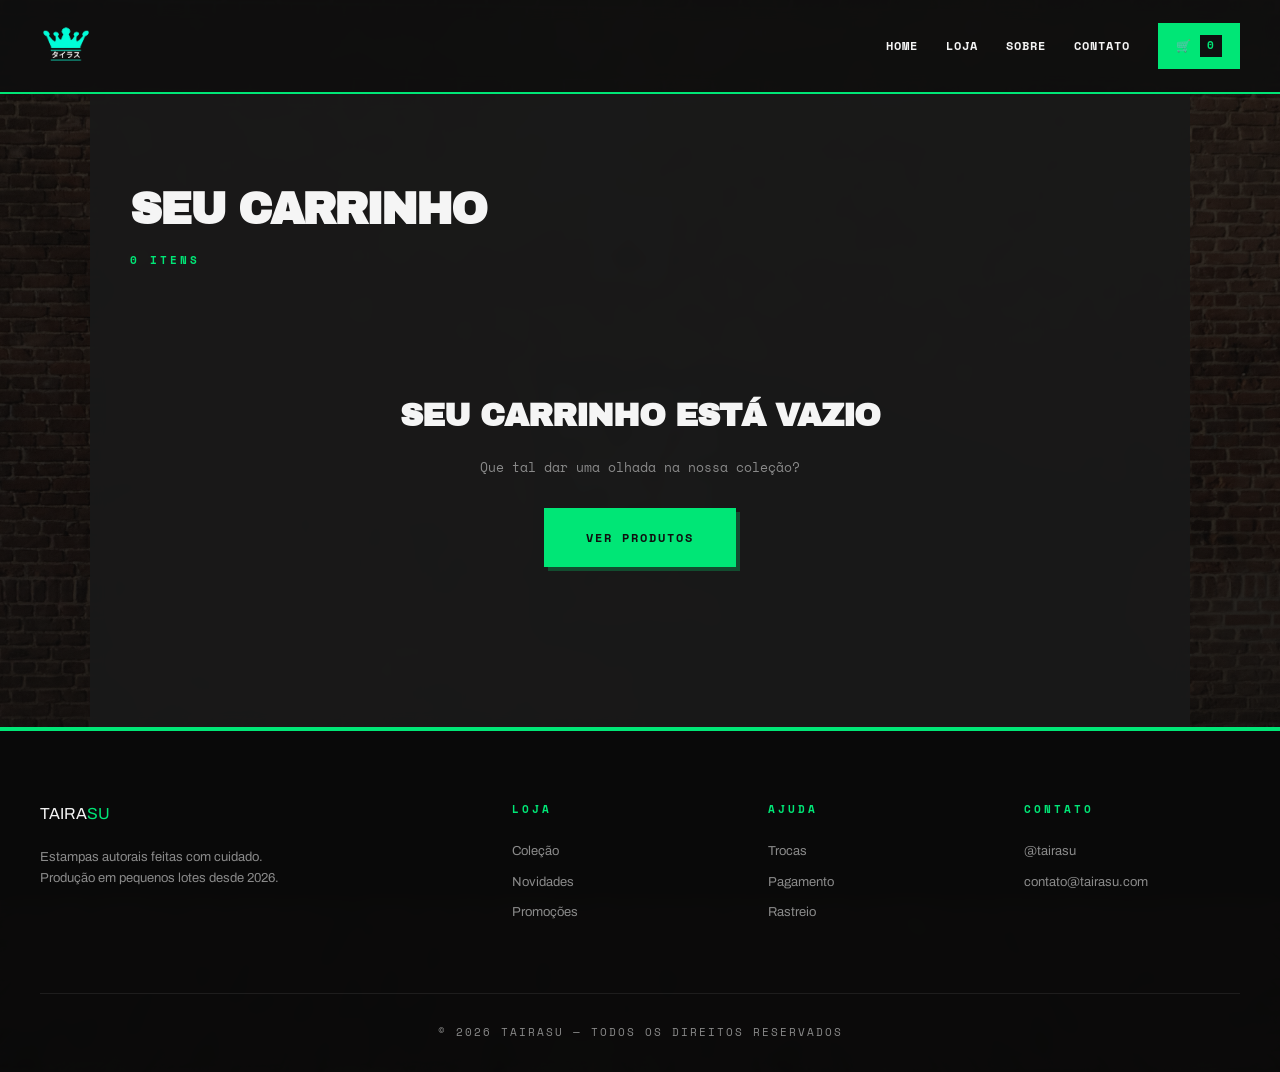
<file: carrinho.html>
<!DOCTYPE html>
<html lang="pt-BR">
<head>
  <meta charset="UTF-8">
  <meta name="viewport" content="width=device-width, initial-scale=1.0">
  <title>Carrinho — TAIRASU</title>
  <link rel="stylesheet" href="css/style.css">
</head>
<body>

  <header>
    <a href="index.html" class="logo">
  <img src="img/logo.png" alt="TAIRASU">
</a>
    <nav>
      <a href="index.html">Home</a>
      <a href="catalogo.html">Loja</a>
      <a href="index.html#sobre">Sobre</a>
      <a href="index.html#contato">Contato</a>
      <a href="carrinho.html" class="carrinho-btn">🛒 <span class="badge">0</span></a>
    </nav>
  </header>

  <div class="carrinho-wrap">
    <h1>Seu carrinho</h1>
    <p class="subtitulo" id="subtitulo">0 itens</p>
    <div id="itensCarrinho"></div>
  </div>

  <footer id="contato">
    <div class="footer-grid">
      <div>
        <div class="footer-logo">TAIRA<em>SU</em></div>
        <p>Estampas autorais feitas com cuidado.<br>Produção em pequenos lotes desde 2026.</p>
      </div>
      <div>
        <h4>LOJA</h4>
        <a href="catalogo.html">Coleção</a>
        <a href="catalogo.html">Novidades</a>
        <a href="catalogo.html">Promoções</a>
      </div>
      <div>
        <h4>AJUDA</h4>
        <a href="#">Trocas</a>
        <a href="#">Pagamento</a>
        <a href="#">Rastreio</a>
      </div>
      <div>
        <h4>CONTATO</h4>
        <a href="#">@tairasu</a>
        <a href="#">contato@tairasu.com</a>
      </div>
    </div>
    <div class="copy">© 2026 TAIRASU — Todos os direitos reservados</div>
  </footer>

  <script src="js/produtos.js"></script>
  <script src="js/carrinho.js"></script>
</body>
</html>
</file>
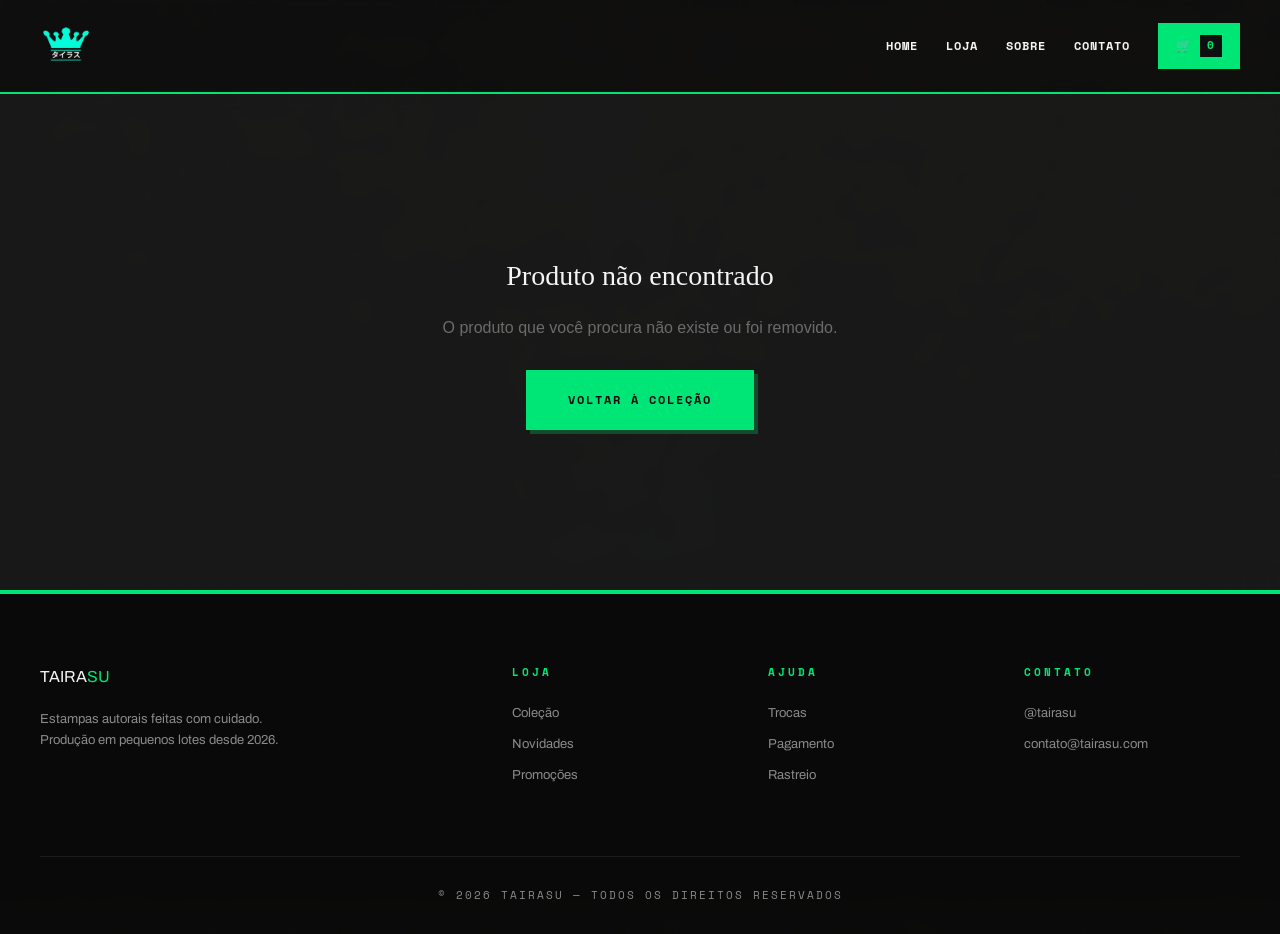
<file: produto.html>
<!DOCTYPE html>
<html lang="pt-BR">
<head>
  <meta charset="UTF-8">
  <meta name="viewport" content="width=device-width, initial-scale=1.0">
  <title>Produto — TAIRASU</title>
  <link rel="stylesheet" href="css/style.css">
</head>
<body>

  <header>
    <a href="index.html" class="logo">
  <img src="img/logo.png" alt="TAIRASU">
</a>
    <nav>
      <a href="index.html">Home</a>
      <a href="catalogo.html">Loja</a>
      <a href="index.html#sobre">Sobre</a>
      <a href="index.html#contato">Contato</a>
      <a href="carrinho.html" class="carrinho-btn">🛒 <span class="badge">0</span></a>
    </nav>
  </header>

  <div class="produto-wrap" id="produtoWrap"></div>

  <section class="secao" id="relacionados" style="display:none;">
    <div class="secao-header">
      <h2 class="secao-titulo">Você também <em>pode gostar</em></h2>
      <p class="secao-sub">Outras estampas da coleção</p>
    </div>
    <div class="grid" id="listaRelacionados"></div>
  </section>

  <footer id="contato">
    <div class="footer-grid">
      <div>
        <div class="footer-logo">TAIRA<em>SU</em></div>
        <p>Estampas autorais feitas com cuidado.<br>Produção em pequenos lotes desde 2026.</p>
      </div>
      <div>
        <h4>LOJA</h4>
        <a href="catalogo.html">Coleção</a>
        <a href="catalogo.html">Novidades</a>
        <a href="catalogo.html">Promoções</a>
      </div>
      <div>
        <h4>AJUDA</h4>
        <a href="#">Trocas</a>
        <a href="#">Pagamento</a>
        <a href="#">Rastreio</a>
      </div>
      <div>
        <h4>CONTATO</h4>
        <a href="#">@tairasu</a>
        <a href="#">contato@tairasu.com</a>
      </div>
    </div>
    <div class="copy">© 2026 TAIRASU — Todos os direitos reservados</div>
  </footer>

  <script src="js/produtos.js"></script>
  <script src="js/produto.js"></script>
</body>
</html>
</file>
<file: css/style.css>
/* ============================================
   TAIRASU — Estilos Globais
   Tema: DARK MODE (Cinza Chumbo)
   Verde vivo: #00E676
   ============================================ */

@import url('https://fonts.googleapis.com/css2?family=Archivo+Black&family=Archivo:wght@400;500;600;700&family=Space+Mono:wght@400;700&display=swap');

:root{
  --preto:#F5F5F5;          
  --cinza-escuro:#C8C8C8;    
  --cinza-medio:#8A8A8A;     
  --bege:#242424;            
  --bege-claro:#1A1A1A;      
  --branco:#2E2E2E;          
  --detalhe:#00E676;         
  --detalhe-escuro:#00B85C;

  --sombra:0 2px 12px rgba(0,0,0,.4);
  --sombra-hover:6px 6px 0 var(--detalhe);

  --fonte-titulo:'Archivo Black', sans-serif;
  --fonte-texto:'Archivo', sans-serif;
  --fonte-mono:'Space Mono', monospace;
}

*{margin:0;padding:0;box-sizing:border-box;}
html{scroll-behavior:smooth;}


body{
  font-family:var(--fonte-texto);
  color:var(--preto);
  line-height:1.6;
  -webkit-font-smoothing:antialiased;
  overflow-x:hidden;

  background-color:#0F0F0F;
  background-image:
    linear-gradient(rgba(10,10,10,.75), rgba(10,10,10,.88)),
    url('../img/parede-grafite.jpg');
  background-size:cover;
  background-position:center;
  background-repeat:no-repeat;
  background-attachment:fixed;
}
a{color:inherit;}
img{max-width:100%;display:block;}


header{
  background:rgba(15,15,15,.92);
  backdrop-filter:blur(10px);
  -webkit-backdrop-filter:blur(10px);
  padding:20px 40px;
  position:sticky;top:0;z-index:100;
  display:flex;justify-content:space-between;align-items:center;
  border-bottom:2px solid var(--detalhe);
}

.logo{
  display:flex;
  align-items:center;
  text-decoration:none;
  color:var(--preto);
}
.logo img{
  height:52px;
  width:auto;
  display:block;
}
.logo em{
  font-style:normal;
  color:var(--detalhe);
}

header nav{display:flex;gap:28px;align-items:center;}
header nav a{
  color:var(--preto);
  text-decoration:none;
  font-family:var(--fonte-mono);
  font-size:12px;
  font-weight:700;
  text-transform:uppercase;
  letter-spacing:1px;
  transition:.2s;
  position:relative;
}
header nav a::after{
  content:'';position:absolute;bottom:-4px;left:0;
  width:0;height:2px;background:var(--detalhe);
  transition:.3s;
}
header nav a:hover{color:var(--detalhe);}
header nav a:hover::after{width:100%;}

.carrinho-btn{
  border:2px solid var(--detalhe);
  border-radius:0;
  background:var(--detalhe);
  color:#0F0F0F!important;
  padding:10px 16px;
  display:flex;align-items:center;gap:8px;
}
.carrinho-btn::after{display:none;}
.carrinho-btn:hover{background:#0F0F0F;color:var(--detalhe)!important;}
.carrinho-btn .badge{
  background:#0F0F0F;
  color:var(--detalhe);
  font-family:var(--fonte-mono);
  font-weight:700;
  font-size:11px;
  padding:2px 7px;
  border-radius:0;
}


.btn{
  display:inline-block;
  padding:18px 40px;
  border:2px solid var(--detalhe);
  background:var(--detalhe);
  color:#0F0F0F;
  text-decoration:none;
  font-family:var(--fonte-mono);
  font-size:12px;
  font-weight:700;
  text-transform:uppercase;
  letter-spacing:2px;
  cursor:pointer;
  border-radius:0;
  box-shadow:4px 4px 0 rgba(0,230,118,.25);
  transition:.15s;
}
.btn:hover{
  background:transparent;
  color:var(--detalhe);
  box-shadow:2px 2px 0 var(--detalhe);
  transform:translate(2px,2px);
}
.btn-primario{background:var(--detalhe);color:#0F0F0F;}

.hero{
  position:relative;
  overflow:hidden;
  color:#fff;
  padding:180px 40px 160px;
  text-align:center;
  border-bottom:2px solid var(--detalhe);
  min-height:85vh;
  display:flex;
  flex-direction:column;
  justify-content:center;
  align-items:center;
  background:transparent;
}

.hero::before{
  content:'TAIRASU — EST. 2026';
  position:absolute;
  top:36px;
  left:50%;
  transform:translateX(-50%);
  font-family:var(--fonte-mono);
  font-size:11px;
  letter-spacing:6px;
  color:var(--detalhe);
  font-weight:700;
  text-shadow:0 2px 8px rgba(0,0,0,.5);
  z-index:2;
}

.hero h1{
  font-family:var(--fonte-titulo);
  font-size:88px;
  font-weight:900;
  line-height:.9;
  letter-spacing:-4px;
  text-transform:uppercase;
  margin-bottom:28px;
  color:#fff;
  text-shadow:0 4px 24px rgba(0,0,0,.6);
  position:relative;
  z-index:2;
}
.hero h1 em{
  font-style:italic;
  color:var(--detalhe);
}
.hero p{
  font-family:var(--fonte-mono);
  font-size:13px;
  letter-spacing:1px;
  text-transform:uppercase;
  color:rgba(255,255,255,.9);
  max-width:600px;
  margin:0 auto 40px;
  text-shadow:0 2px 12px rgba(0,0,0,.6);
  position:relative;
  z-index:2;
}
.hero .btn{
  position:relative;
  z-index:2;
  background:var(--detalhe);
  color:#0F0F0F;
  border-color:var(--detalhe);
  box-shadow:4px 4px 0 rgba(255,255,255,.15);
}
.hero .btn:hover{
  background:#fff;
  color:#0F0F0F;
  border-color:#fff;
  box-shadow:2px 2px 0 var(--detalhe);
}

.hero .grafite{
  position:absolute;
  pointer-events:none;
  color:#fff;
  opacity:.22;
  z-index:1;
}
.grafite-1{top:10%;left:4%;width:260px;transform:rotate(-10deg);}
.grafite-2{top:14%;right:6%;width:220px;transform:rotate(8deg);}
.grafite-3{bottom:12%;right:8%;width:180px;transform:rotate(-12deg);}
.grafite-4{bottom:6%;left:8%;width:320px;transform:rotate(-6deg);}

.secao{
  padding:120px 40px;
  position:relative;
  z-index:1;
  background:rgba(26,26,26,.94);
  backdrop-filter:blur(8px);
  -webkit-backdrop-filter:blur(8px);
}
.secao-header{text-align:center;margin-bottom:60px;}
.secao-titulo{
  font-family:var(--fonte-titulo);
  font-size:52px;
  font-weight:900;
  color:var(--preto);
  margin-bottom:12px;
  letter-spacing:-2px;
  text-transform:uppercase;
}
.secao-titulo em{font-style:normal;color:var(--detalhe);}
.secao-sub{
  color:var(--detalhe);
  font-size:11px;
  letter-spacing:4px;
  text-transform:uppercase;
  font-family:var(--fonte-mono);
  font-weight:700;
}

.grid{
  display:grid;
  grid-template-columns:repeat(auto-fill,minmax(260px,1fr));
  gap:32px;
}
.card{
  background:var(--branco);
  overflow:hidden;
  transition:.2s;
  cursor:pointer;
  position:relative;
  text-decoration:none;
  color:var(--preto);
  display:flex;
  flex-direction:column;
  border:2px solid var(--detalhe);
  border-radius:0;
}
.card:hover{
  transform:translate(-4px,-4px);
  box-shadow:6px 6px 0 var(--detalhe);
}
.card .img-wrap{overflow:hidden;position:relative;}
.card img{
  width:100%;
  height:340px;
  object-fit:cover;
  background:#1A1A1A;
  transition:.3s;
  filter:grayscale(100%);
}
.card:hover img{
  filter:grayscale(0);
  transform:scale(1.02);
}
.card .tag{
  position:absolute;
  top:16px;left:16px;
  background:var(--detalhe);
  color:#0F0F0F;
  padding:6px 12px;
  font-size:9px;
  letter-spacing:3px;
  text-transform:uppercase;
  font-family:var(--fonte-mono);
  font-weight:700;
  border-radius:0;
}
.card .info{padding:22px 20px;text-align:center;}
.card .info h3{
  font-family:var(--fonte-titulo);
  font-size:15px;
  margin-bottom:8px;
  color:var(--preto);
  text-transform:uppercase;
  letter-spacing:-.5px;
  font-weight:900;
}
.card .info .preco{
  color:var(--detalhe);
  font-weight:700;
  font-size:15px;
  font-family:var(--fonte-mono);
  letter-spacing:1px;
}
.card .info .parcela{
  font-size:10px;
  color:var(--cinza-medio);
  margin-top:4px;
  letter-spacing:1px;
  font-family:var(--fonte-mono);
  text-transform:uppercase;
}

.filtros{
  display:flex;justify-content:space-between;align-items:center;
  gap:20px;flex-wrap:wrap;margin-bottom:40px;
  padding-bottom:24px;
  border-bottom:2px solid var(--detalhe);
}
.filtros-grupo{display:flex;gap:10px;flex-wrap:wrap;align-items:center;}
.filtros-grupo label{
  font-size:11px;letter-spacing:2px;text-transform:uppercase;
  color:var(--preto);font-family:var(--fonte-mono);
  font-weight:700;margin-right:6px;
}
.filtro-btn{
  background:transparent;
  border:2px solid var(--detalhe);
  padding:8px 16px;
  font-size:11px;
  letter-spacing:1.5px;
  text-transform:uppercase;
  font-family:var(--fonte-mono);
  font-weight:700;
  cursor:pointer;
  transition:.15s;
  color:var(--preto);
  border-radius:0;
}
.filtro-btn:hover{background:var(--detalhe);color:#0F0F0F;}
.filtro-btn.ativo{
  background:var(--detalhe);
  color:#0F0F0F;
}
.filtros select{
  background:#0F0F0F;
  border:2px solid var(--detalhe);
  padding:8px 14px;
  font-size:11px;
  letter-spacing:1.5px;
  text-transform:uppercase;
  font-family:var(--fonte-mono);
  font-weight:700;
  cursor:pointer;
  color:var(--preto);
  outline:none;
  border-radius:0;
}

.produto-wrap{
  max-width:1300px;
  margin:0 auto;
  padding:80px 40px;
  display:grid;
  grid-template-columns:1.1fr 1fr;
  gap:70px;
  position:relative;
  z-index:1;
  background:rgba(26,26,26,.96);
  backdrop-filter:blur(8px);
  -webkit-backdrop-filter:blur(8px);
}
.galeria{display:flex;flex-direction:column;gap:16px;}
.galeria-principal{
  width:100%;
  height:600px;
  object-fit:cover;
  background:#1A1A1A;
  border:2px solid var(--detalhe);
  transition:.3s;
}
.galeria-miniaturas{display:flex;gap:12px;}
.galeria-miniaturas img{
  width:80px;height:80px;
  object-fit:cover;
  cursor:pointer;
  border:2px solid var(--cinza-medio);
  transition:.2s;
  filter:grayscale(30%);
  border-radius:0;
}
.galeria-miniaturas img:hover,
.galeria-miniaturas img.ativa{
  filter:grayscale(0);
  border-color:var(--detalhe);
}

.produto-info{padding-top:10px;}
.produto-info .categoria{
  font-size:11px;
  letter-spacing:3px;
  text-transform:uppercase;
  color:var(--detalhe);
  font-family:var(--fonte-mono);
  font-weight:700;
  margin-bottom:14px;
}
.produto-info h1{
  font-family:var(--fonte-titulo);
  font-size:44px;
  text-transform:uppercase;
  letter-spacing:-2px;
  margin-bottom:16px;
  line-height:1;
  color:var(--preto);
}
.produto-info .preco{
  font-size:28px;
  color:var(--detalhe);
  margin-bottom:8px;
  font-family:var(--fonte-mono);
  letter-spacing:1px;
  font-weight:700;
}
.produto-info .parcela{
  font-size:13px;
  color:var(--cinza-medio);
  font-family:var(--fonte-mono);
  margin-bottom:30px;
}
.produto-info .descricao{
  font-size:14px;
  color:var(--cinza-escuro);
  line-height:1.8;
  margin-bottom:30px;
  font-family:var(--fonte-texto);
  padding-bottom:30px;
  border-bottom:2px solid rgba(255,255,255,.1);
}

.opcoes{margin-bottom:26px;}
.opcoes label{
  display:block;
  font-size:11px;
  letter-spacing:2px;
  text-transform:uppercase;
  color:var(--preto);
  font-family:var(--fonte-mono);
  font-weight:700;
  margin-bottom:12px;
}
.opcoes label span{color:var(--detalhe);font-weight:700;margin-left:8px;}
.opcoes .botoes{display:flex;gap:10px;flex-wrap:wrap;}
.opcoes button{
  padding:12px 20px;
  border:2px solid rgba(255,255,255,.2);
  background:transparent;
  border-radius:0;
  cursor:pointer;
  font-size:12px;
  letter-spacing:1px;
  font-family:var(--fonte-mono);
  font-weight:700;
  color:var(--preto);
  transition:.15s;
  min-width:50px;
  text-transform:uppercase;
}
.opcoes button:hover{background:rgba(255,255,255,.05);border-color:var(--detalhe);}
.opcoes button.ativo{
  background:var(--detalhe);
  color:#0F0F0F;
  border-color:var(--detalhe);
}
.opcoes button:disabled{
  opacity:.3;
  cursor:not-allowed;
  text-decoration:line-through;
}

.btn-comprar{
  background:var(--detalhe);
  color:#0F0F0F;
  border:2px solid var(--detalhe);
  padding:20px 48px;
  width:100%;
  cursor:pointer;
  font-size:13px;
  letter-spacing:3px;
  text-transform:uppercase;
  font-family:var(--fonte-mono);
  font-weight:700;
  transition:.15s;
  margin-top:10px;
  border-radius:0;
  box-shadow:4px 4px 0 rgba(0,230,118,.25);
}
.btn-comprar:hover:not(:disabled){
  background:#fff;
  color:#0F0F0F;
  border-color:#fff;
  box-shadow:2px 2px 0 var(--detalhe);
  transform:translate(2px,2px);
}
.btn-comprar:disabled{opacity:.4;cursor:not-allowed;box-shadow:none;}

.frete-info{
  margin-top:20px;
  font-size:11px;
  color:var(--cinza-medio);
  font-family:var(--fonte-mono);
  letter-spacing:.5px;
  text-align:center;
  text-transform:uppercase;
}

.carrinho-wrap{
  max-width:1100px;
  margin:0 auto;
  padding:80px 40px;
  position:relative;
  z-index:1;
  background:rgba(26,26,26,.96);
  backdrop-filter:blur(8px);
  -webkit-backdrop-filter:blur(8px);
  min-height:60vh;
}
.carrinho-wrap h1{
  font-family:var(--fonte-titulo);
  font-size:44px;
  text-transform:uppercase;
  letter-spacing:-2px;
  margin-bottom:8px;
  color:var(--preto);
}
.carrinho-wrap .subtitulo{
  color:var(--detalhe);
  font-size:11px;
  letter-spacing:3px;
  text-transform:uppercase;
  font-family:var(--fonte-mono);
  font-weight:700;
  margin-bottom:40px;
}
.item-carrinho{
  background:var(--branco);
  padding:20px;
  display:grid;
  grid-template-columns:100px 1fr auto;
  gap:24px;
  align-items:center;
  margin-bottom:16px;
  border:2px solid var(--detalhe);
}
.item-carrinho img{
  width:100px;height:120px;
  object-fit:cover;
  background:#1A1A1A;
  filter:grayscale(20%);
  border:1px solid rgba(255,255,255,.1);
}
.item-carrinho .info h4{
  font-family:var(--fonte-titulo);
  font-size:16px;
  text-transform:uppercase;
  margin-bottom:6px;
  letter-spacing:-.5px;
  color:var(--preto);
}
.item-carrinho .info small{
  display:block;
  color:var(--cinza-medio);
  font-size:11px;
  font-family:var(--fonte-mono);
  letter-spacing:1px;
  margin-bottom:10px;
  text-transform:uppercase;
}
.item-carrinho .info .preco-item{
  font-size:15px;
  font-family:var(--fonte-mono);
  font-weight:700;
  letter-spacing:1px;
  color:var(--detalhe);
}
.item-carrinho .qtd{
  display:flex;
  align-items:center;
  gap:0;
  margin-top:10px;
  border:2px solid rgba(255,255,255,.2);
  width:fit-content;
}
.item-carrinho .qtd button{
  background:transparent;
  border:none;
  width:32px;height:32px;
  cursor:pointer;
  font-size:16px;
  font-weight:700;
  color:var(--preto);
  font-family:var(--fonte-mono);
}
.item-carrinho .qtd button:hover{background:var(--detalhe);color:#0F0F0F;}
.item-carrinho .qtd span{
  padding:0 12px;
  font-family:var(--fonte-mono);
  font-size:13px;
  font-weight:700;
  border-left:2px solid rgba(255,255,255,.2);
  border-right:2px solid rgba(255,255,255,.2);
  line-height:28px;
  color:var(--preto);
}
.item-carrinho .remover{
  background:transparent;
  border:none;
  color:var(--cinza-medio);
  font-size:11px;
  letter-spacing:2px;
  text-transform:uppercase;
  cursor:pointer;
  font-family:var(--fonte-mono);
  font-weight:700;
  margin-top:12px;
}
.item-carrinho .remover:hover{color:var(--detalhe);}

.carrinho-total{
  background:#0F0F0F;
  color:var(--preto);
  padding:32px;
  display:flex;
  justify-content:space-between;
  align-items:center;
  font-size:20px;
  margin-top:32px;
  font-family:var(--fonte-mono);
  letter-spacing:2px;
  text-transform:uppercase;
  border:2px solid var(--detalhe);
}
.carrinho-total .valor{
  font-size:26px;
  font-family:var(--fonte-titulo);
  color:var(--detalhe);
  letter-spacing:-1px;
}
.carrinho-vazio{
  text-align:center;
  padding:80px 20px;
  color:var(--cinza-medio);
}
.carrinho-vazio h2{
  font-family:var(--fonte-titulo);
  font-size:32px;
  text-transform:uppercase;
  margin-bottom:16px;
  color:var(--preto);
  letter-spacing:-1px;
}
.carrinho-vazio p{
  font-family:var(--fonte-mono);
  font-size:13px;
  margin-bottom:30px;
}

.sobre{
  position:relative;
  overflow:hidden;
  color:var(--preto);
  padding:120px 40px;
  display:grid;
  grid-template-columns:1fr 1fr;
  gap:80px;
  align-items:center;
  border-top:4px solid var(--detalhe);
  border-bottom:4px solid var(--detalhe);
  z-index:1;

  background-image:
    linear-gradient(rgba(10,10,10,.75), rgba(10,10,10,.85)),
    url('../img/sobre-bg.jpg');
  background-size:cover;
  background-position:center 43%;
  background-repeat:no-repeat;
  background-attachment:scroll;   
}

.sobre h2{
  font-family:var(--fonte-titulo);
  font-size:56px;
  text-transform:uppercase;
  letter-spacing:-2px;
  line-height:1;
  margin-bottom:28px;
  color:var(--preto);
}
.sobre h2 em{font-style:italic;color:var(--detalhe);}
.sobre p{
  color:var(--cinza-escuro);
  margin-bottom:18px;
  font-size:15px;
  font-family:var(--fonte-texto);
}
.sobre-img{
  height:480px;
  background:linear-gradient(135deg,#242424,#0F0F0F);
  display:flex;
  align-items:center;
  justify-content:center;
  border:2px solid var(--detalhe);
  padding:40px;
}

.sobre-img img{
  max-width:90%;
  max-height:90%;
  width:auto;
  height:auto;
  display:block;
}

.passos{
  display:grid;
  grid-template-columns:repeat(auto-fit,minmax(220px,1fr));
  gap:0;
  border-top:2px solid var(--detalhe);
}
.passo{
  padding:44px 28px;
  text-align:center;
  border-right:2px solid var(--detalhe);
}
.passo:last-child{border-right:none;}
.passo .num{
  font-family:var(--fonte-titulo);
  font-style:normal;
  color:var(--detalhe);
  font-size:72px;
  line-height:1;
  margin-bottom:16px;
}
.passo h4{
  font-family:var(--fonte-titulo);
  color:var(--preto);
  margin-bottom:12px;
  font-size:14px;
  letter-spacing:1px;
  text-transform:uppercase;
}
.passo p{
  color:var(--cinza-medio);
  font-size:13px;
  font-family:var(--fonte-texto);
}

.newsletter{
  background:rgba(36,36,36,.94);
  backdrop-filter:blur(8px);
  -webkit-backdrop-filter:blur(8px);
  padding:80px 40px;
  text-align:center;
  border-top:2px solid var(--detalhe);
  border-bottom:2px solid var(--detalhe);
  position:relative;
  z-index:1;
}
.newsletter h3{
  font-family:var(--fonte-titulo);
  font-size:48px;
  text-transform:uppercase;
  letter-spacing:-2px;
  margin-bottom:12px;
  line-height:1;
  color:var(--preto);
}
.newsletter h3 em{font-style:italic;color:var(--detalhe);}
.newsletter p{
  color:var(--cinza-escuro);
  margin-bottom:28px;
  font-family:var(--fonte-mono);
  font-size:12px;
  letter-spacing:1px;
  text-transform:uppercase;
}
.newsletter form{display:flex;max-width:480px;margin:0 auto;}
.newsletter input{
  flex:1;
  padding:16px 20px;
  border:2px solid var(--detalhe);
  background:#0F0F0F;
  color:var(--preto);
  font-family:var(--fonte-mono);
  font-size:13px;
  outline:none;
  letter-spacing:1px;
  border-radius:0;
}
.newsletter input::placeholder{color:var(--cinza-medio);}
.newsletter button{
  background:var(--detalhe);
  color:#0F0F0F;
  border:2px solid var(--detalhe);
  border-left:none;
  padding:0 32px;
  font-size:12px;
  letter-spacing:2px;
  text-transform:uppercase;
  cursor:pointer;
  font-family:var(--fonte-mono);
  font-weight:700;
  transition:.15s;
  border-radius:0;
}
.newsletter button:hover{background:#fff;border-color:#fff;}

footer{
  background:rgba(10,10,10,.98);
  backdrop-filter:blur(10px);
  -webkit-backdrop-filter:blur(10px);
  color:var(--preto);
  padding:70px 40px 30px;
  border-top:4px solid var(--detalhe);
  position:relative;
  z-index:1;
}
.footer-grid{
  max-width:1300px;
  margin:0 auto;
  display:grid;
  grid-template-columns:2fr 1fr 1fr 1fr;
  gap:40px;
}
.footer-grid h4{
  font-size:11px;
  letter-spacing:3px;
  margin-bottom:22px;
  color:var(--detalhe);
  font-family:var(--fonte-mono);
  font-weight:700;
  text-transform:uppercase;
}
.footer-grid p,.footer-grid a{
  color:var(--cinza-medio);
  font-size:13px;
  text-decoration:none;
  display:block;
  margin-bottom:10px;
  font-family:var(--fonte-texto);
  transition:.2s;
}
.footer-grid a:hover{color:var(--detalhe);}

.footer-logo{
  display:flex;
  align-items:center;
  margin-bottom:20px;
}
.footer-logo img{
  height:48px;
  width:auto;
  display:block;
}
.footer-logo em{
  font-style:normal;
  color:var(--detalhe);
}

.copy{
  text-align:center;
  margin-top:60px;
  padding-top:30px;
  border-top:1px solid rgba(255,255,255,.08);
  color:var(--cinza-medio);
  font-size:11px;
  letter-spacing:2px;
  font-family:var(--fonte-mono);
  text-transform:uppercase;
}

@media(max-width:900px){
  body{
    background-attachment:scroll;
    background-position:center top;
  }

  header{
    padding:16px 20px;
    background:rgba(15,15,15,.98);
    backdrop-filter:none;
    -webkit-backdrop-filter:none;
  }
  header nav a:not(.carrinho-btn){display:none;}
  .logo img{height:36px;}

  .hero{padding:100px 20px 90px;}
  .hero h1{font-size:46px;}
  .hero p{font-size:12px;}
  .hero .grafite{opacity:.18;}
  .grafite-2,.grafite-4{display:none;}
  .grafite-1{width:180px;top:5%;left:-20px;}
  .grafite-3{width:130px;bottom:8%;right:-20px;}

  .secao{
    padding:80px 20px;
    background:rgba(26,26,26,.97);
    backdrop-filter:none;
    -webkit-backdrop-filter:none;
  }
  .secao-titulo{font-size:34px;}

  .produto-wrap{
    grid-template-columns:1fr;
    gap:40px;
    padding:60px 20px;
    background:rgba(26,26,26,.97);
    backdrop-filter:none;
    -webkit-backdrop-filter:none;
  }
  .galeria-principal{height:400px;}
  .produto-info h1{font-size:30px;}

  .sobre{
    grid-template-columns:1fr;
    padding:80px 20px;
    gap:40px;
    background:rgba(15,15,15,.96);
    backdrop-filter:none;
    -webkit-backdrop-filter:none;
  }
  .sobre h2{font-size:36px;}
  .sobre-img{height:280px;font-size:80px;}

  .passos{grid-template-columns:1fr;}
  .passo{border-right:none;border-bottom:2px solid var(--detalhe);}

  .footer-grid{grid-template-columns:1fr;gap:30px;}
  footer{
    background:rgba(10,10,10,.99);
    backdrop-filter:none;
    -webkit-backdrop-filter:none;
  }
  .footer-logo img{height:38px;}

  .newsletter{
    padding:60px 20px;
    background:rgba(36,36,36,.97);
    backdrop-filter:none;
    -webkit-backdrop-filter:none;
  }
  .newsletter h3{font-size:32px;}
  .newsletter form{flex-direction:column;}
  .newsletter button{border-left:2px solid var(--detalhe);padding:16px;}

  .carrinho-wrap{
    padding:60px 20px;
    background:rgba(26,26,26,.97);
    backdrop-filter:none;
    -webkit-backdrop-filter:none;
  }
  .carrinho-wrap h1{font-size:32px;}
  .item-carrinho{grid-template-columns:80px 1fr;gap:16px;}
  .item-carrinho img{width:80px;height:96px;}
  .item-carrinho .remover{grid-column:span 2;text-align:left;margin-top:0;}
  .carrinho-total{flex-direction:column;gap:12px;text-align:center;}
}

::selection{background:var(--detalhe);color:#0F0F0F;}
::-webkit-scrollbar{width:10px;}
::-webkit-scrollbar-track{background:#0F0F0F;}
::-webkit-scrollbar-thumb{background:var(--detalhe);}
::-webkit-scrollbar-thumb:hover{background:#00B85C;}
</file>
